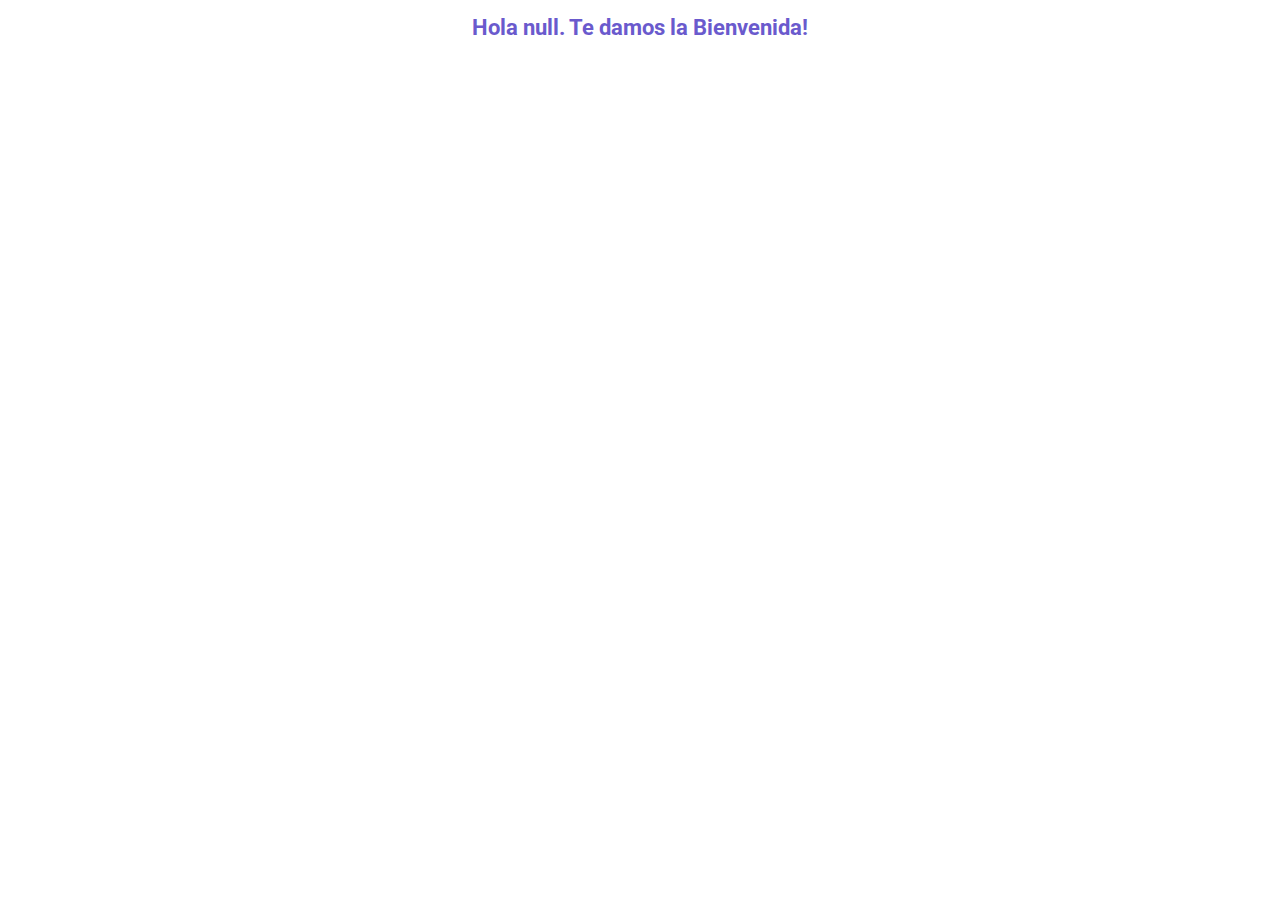
<file: 01_saludo/index.html>
<!DOCTYPE html>
<html lang="en">
<head>
    <meta charset="UTF-8">
    <meta http-equiv="X-UA-Compatible" content="IE=edge">
    <meta name="viewport" content="width=device-width, initial-scale=1.0">
    <title>Document</title>
    <link rel="stylesheet" href="style.css">
</head>
<body>
    <h1 id="tituloPrincipal"></h1>
    <script src="app.js"></script>
</body>
</html>
</file>
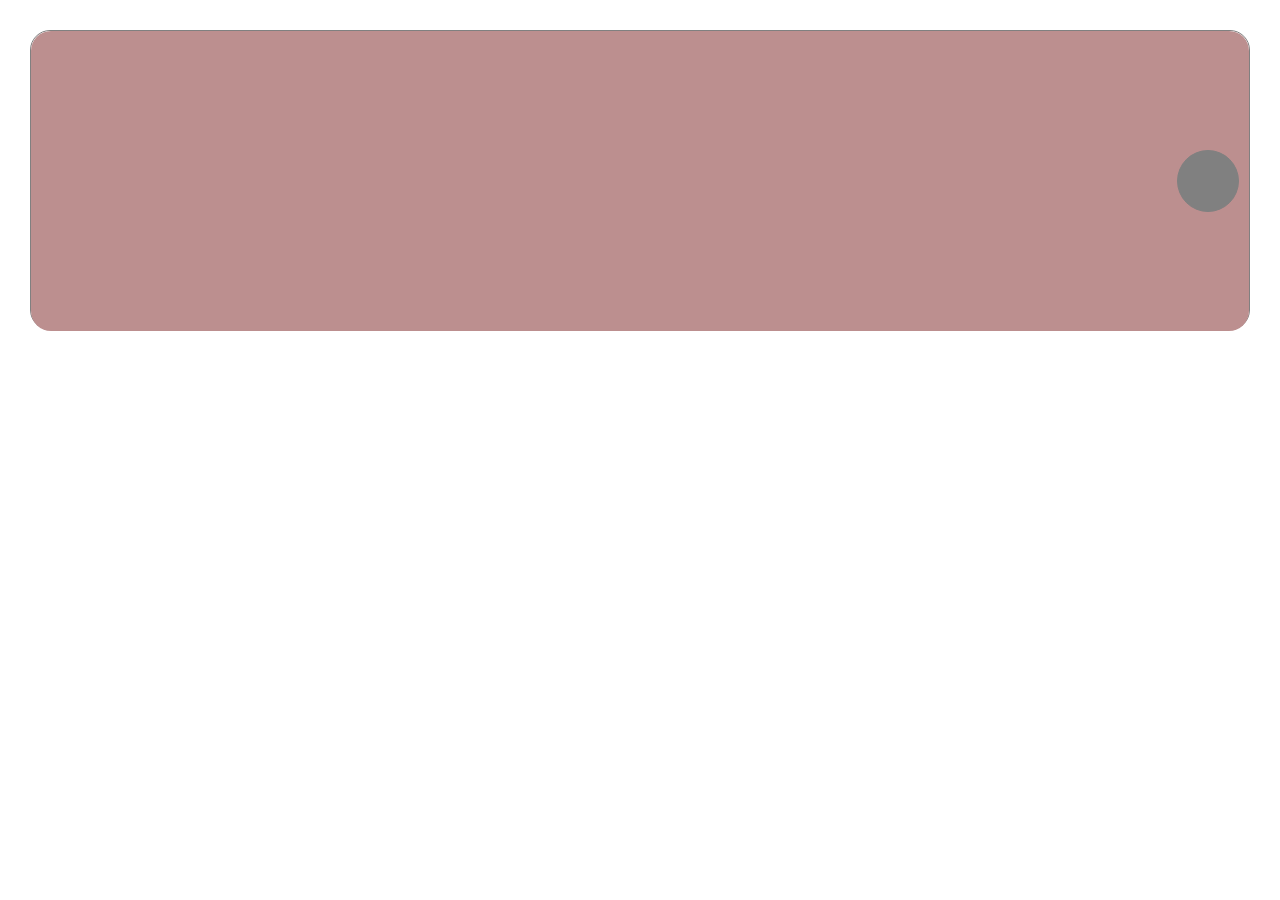
<file: 06_progreso/index.html>
<!DOCTYPE html>
<html lang="en">
<head>
    <meta charset="UTF-8">
    <meta http-equiv="X-UA-Compatible" content="IE=edge">
    <meta name="viewport" content="width=device-width, initial-scale=1.0">
    <title>Document</title>
    <link rel="stylesheet" href="style.css">
</head>
<body>
    <div class="contenedor">
        <div class="barra">
            <p id="numeroPorcentaje"></p>
        </div>
    </div>
    <script src="app.js"></script>
</body>
</html>
</file>
<file: 01_saludo/style.css>
@import url('https://fonts.googleapis.com/css2?family=Roboto&display=swap');

h1 {
    text-align: center;
    color: slateblue;
    font-family: 'Roboto', sans-serif;
    font-size: 22px;   
}
</file>
<file: 06_progreso/style.css>
* {
  box-sizing: border-box;
  margin: 0;
}

.contenedor {
    margin: 30px;
  height: 300px;
  border: 1px solid grey;
  border-radius: 20px;
}

.barra {
  height: 300px;
  background-color: rosybrown;
  border-radius: 20px;
  display: flex;
  flex-direction: row;
  justify-content: flex-end;
  align-items: center;
}

p {
    padding: 30px;
    margin: 10px;
    font-size: 30px;
    background-color: grey;
    border: 1px solid gray;
    border-radius: 60px;
}
</file>
